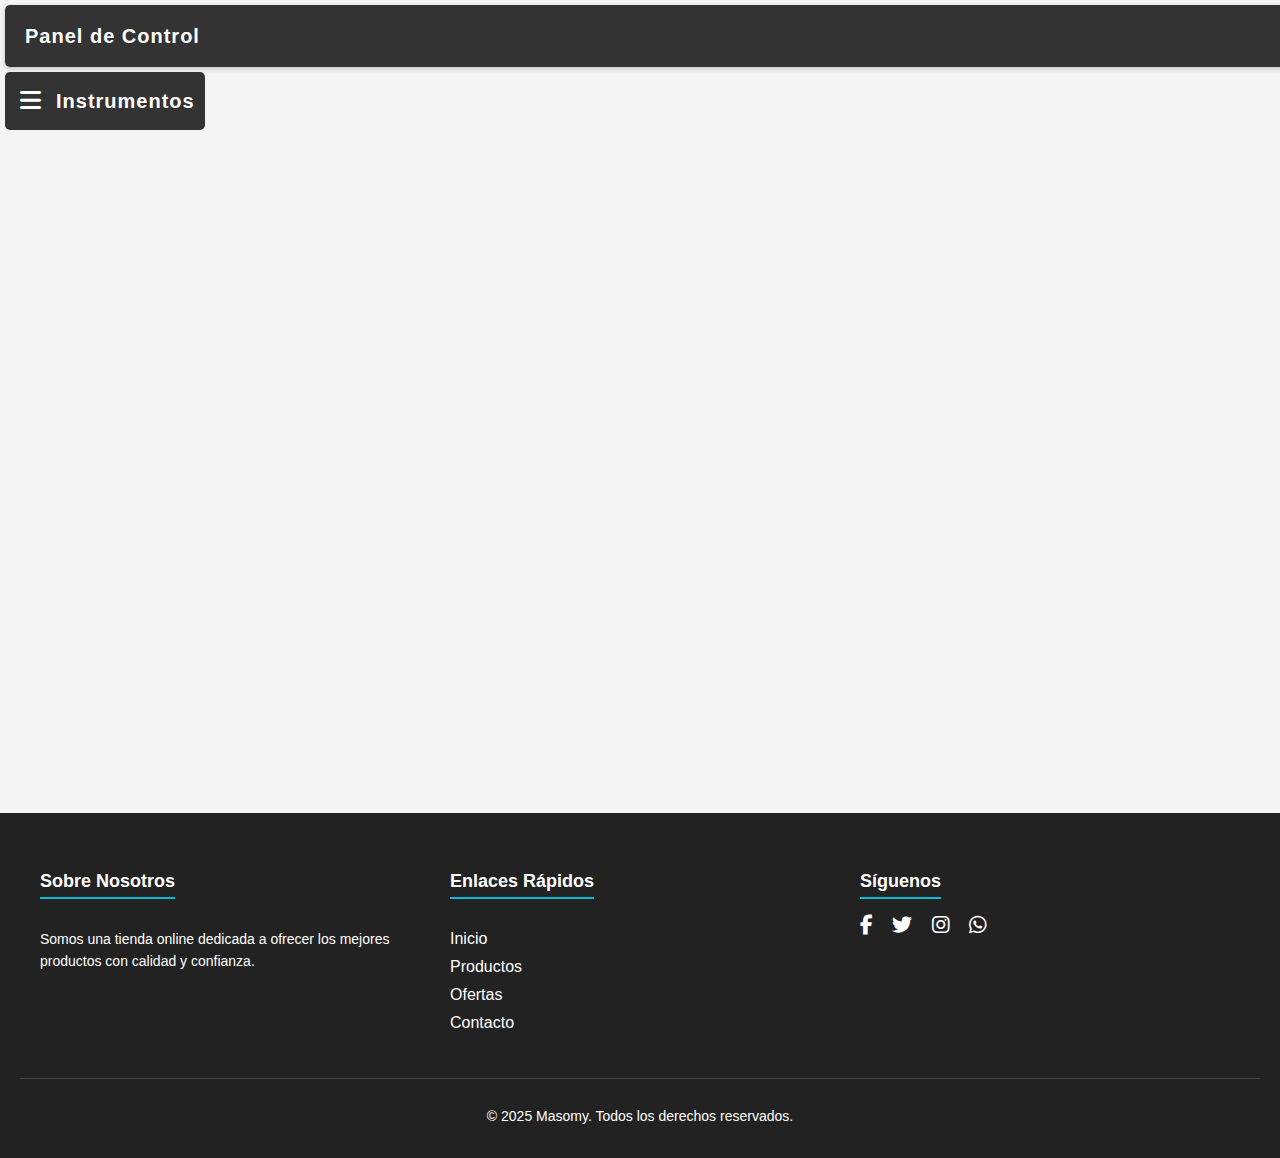
<file: index.html>
<!DOCTYPE html>
<html lang="en">
<head>
    <meta charset="UTF-8">
    <meta name="viewport" content="width=device-width, initial-scale=1.0">
    <title>panel de control</title>
    <link rel="stylesheet" href="styles.css">
    <link rel="stylesheet" href="https://cdnjs.cloudflare.com/ajax/libs/font-awesome/6.5.2/css/all.min.css">
    <script src="script.js" defer></script>
</head>
<body>
    <!----------------------------------->
    <!--|estructura_sesion_del_usuario|-->
    <!----------------------------------->
    <div class="contenedor">
        <h1 class="titulo">Panel de Control</h1>
        <div class="perfil">
            <i class="fas fa-user-circle"></i>
        </div>
    </div>
    <!--------------------------------->
    <!--|estructura_menu_hamburguesa|-->
    <!--------------------------------->
    <header class="topbar">
        <div class="menu-toggle" id="menu-toggle">
            <i class="fas fa-bars"></i>
        </div>
        <span class="titulo">Instrumentos</span>
    </header>
    <nav class="sidebar" id="sidebar">
        <ul>
            <li><a href="#"><i class="fas fa-home"></i> Dashboard</a></li>
            <li><a href="#"><i class="fas fa-file-alt"></i> Página</a></li>
            <li><a href="#"><i class="fas fa-images"></i> Carrusel</a></li>
            <li><a href="#"><i class="fas fa-calendar-alt"></i> Eventos</a></li>
            <li><a href="#"><i class="fas fa-star"></i> Calificaciones</a></li>
            <li><a href="#"><i class="fas fa-palette"></i> Color de Página</a></li>
            <li><a href="#"><i class="fas fa-columns"></i> Pie de Página</a></li>
            <li><a href="#"><i class="fas fa-shopping-cart"></i> Pedidos</a></li>
            <li><a href="#"><i class="fas fa-box"></i> Productos</a></li>
            <li><a href="#"><i class="fas fa-chart-line"></i> Reportes</a></li>
            <li><a href="#"><i class="fas fa-users"></i> Clientes</a></li>
            <li><a href="#"><i class="fas fa-handshake"></i> Alianzas</a></li>
            <li><a href="#"><i class="fas fa-robot"></i> Chatbot</a></li>
            <li><a href="#"><i class="fas fa-cog"></i> Configuración</a></li>
        </ul>
    </nav>
    <div class="contenedor_gris"></div>
    <!------------------------------>
    <!--|estructura_pie_de_pagina|-->
    <!------------------------------>
    <footer class="footer">
        <div class="footer-contenedor">
            <div class="footer-seccion">
                <h3>Sobre Nosotros</h3>
                <p>Somos una tienda online dedicada a ofrecer los mejores productos con calidad y confianza.</p>
            </div>
            <div class="footer-seccion">
                <h3>Enlaces Rápidos</h3>
                <ul>
                    <li><a href="#">Inicio</a></li>
                    <li><a href="#">Productos</a></li>
                    <li><a href="#">Ofertas</a></li>
                    <li><a href="#">Contacto</a></li>
                </ul>
            </div>
            <div class="footer-seccion">
                <h3>Síguenos</h3>
                <div class="redes">
                    <a href="#"><i class="fab fa-facebook-f"></i></a>
                    <a href="#"><i class="fab fa-twitter"></i></a>
                    <a href="#"><i class="fab fa-instagram"></i></a>
                    <a href="#"><i class="fab fa-whatsapp"></i></a>
                </div>
            </div>
        </div>
        <div class="footer-derechos">
            <p>&copy; 2025 Masomy. Todos los derechos reservados.</p>
        </div>
    </footer>
</body>
</html>
</file>
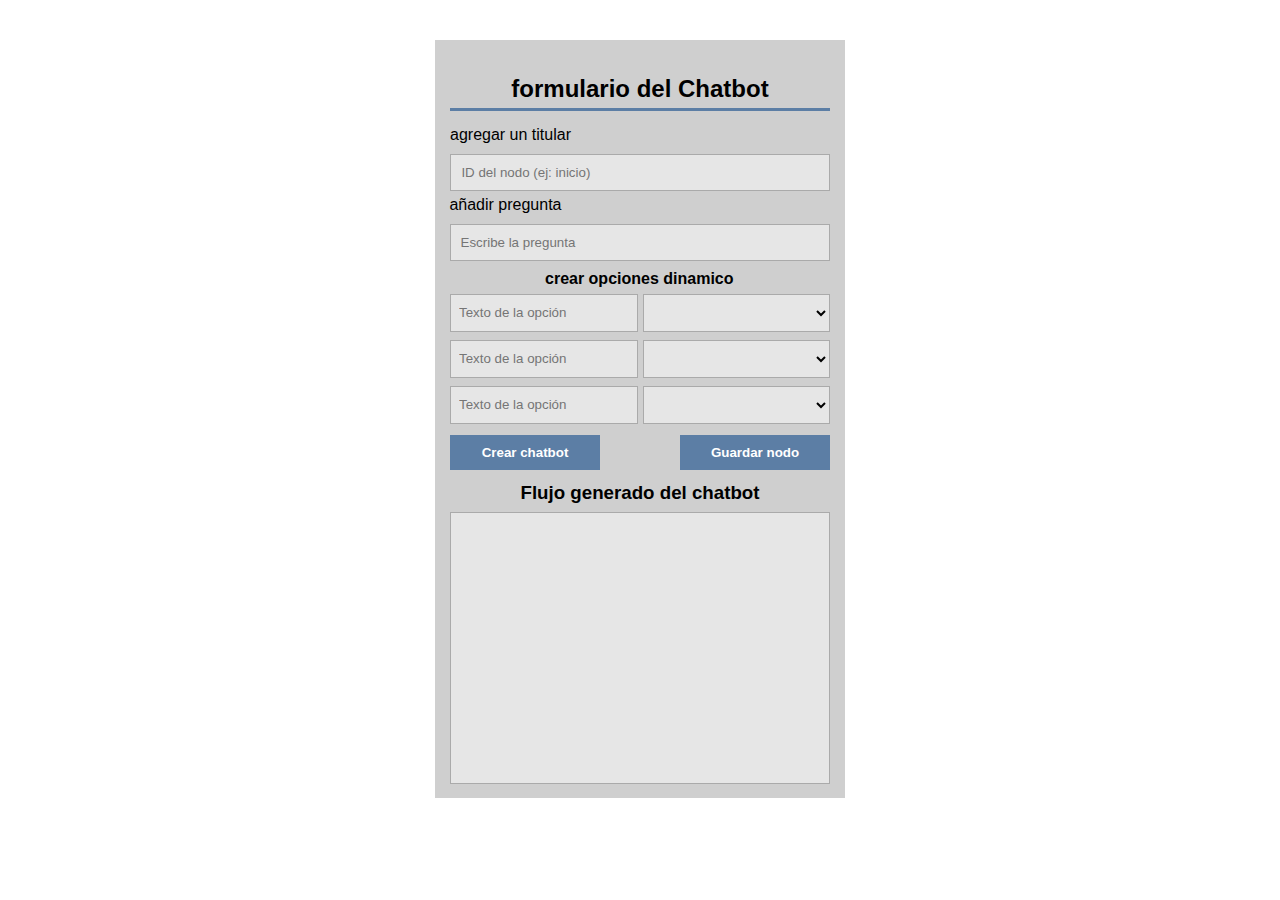
<file: frontend/html/index.html>
<!DOCTYPE html>
<html lang="en">
<head>
    <meta charset="UTF-8">
    <meta name="viewport" content="width=device-width, initial-scale=1.0">
    <title>Document</title>
    <link rel="stylesheet" href="../css/styles.css">
    <script src="../js/script.js" defer></script>
</head>
<body>
    <!--------------------------------------->
    <!--|estructura_formulario_del_chatbot|-->
    <!--------------------------------------->
    <div class="contenedor">
        <h2>formulario del Chatbot</h2>
        <label>agregar un titular</label>
        <input type="text" id="idNodo" placeholder="ID del nodo (ej: inicio)">
        <label class="titulo_preguntas">añadir pregunta</label>
        <input type="text" id="pregunta" placeholder="Escribe la pregunta">
        <p class="crear_opciones">crear opciones dinamico</p>
        <div id="opciones-container">
            <div class="opcion">
                <input type="text" placeholder="Texto de la opción">
                <select></select>
            </div>
            <div class="opcion">
                <input type="text" placeholder="Texto de la opción">
                <select></select>
            </div>
            <div class="opcion">
                <input type="text" placeholder="Texto de la opción">
                <select></select>
            </div>
        </div>
        <button onclick="crearChatbot()" class="boton_agregar_opciones">
            Crear chatbot
        </button>
        <button onclick="guardarNodo()" class="boton_guardar_nodo">
            Guardar nodo
        </button>
        <!------------------------------------------->
        <!--|estructura_flujo_generado_del_chatbot|-->
        <!------------------------------------------->
        <div class="contenedor_flujo">
            <h3 class="titular_flujo">Flujo generado del chatbot</h3>
            <pre id="resultado"></pre>
        </div>
    </div>
</body>
</html>
</file>
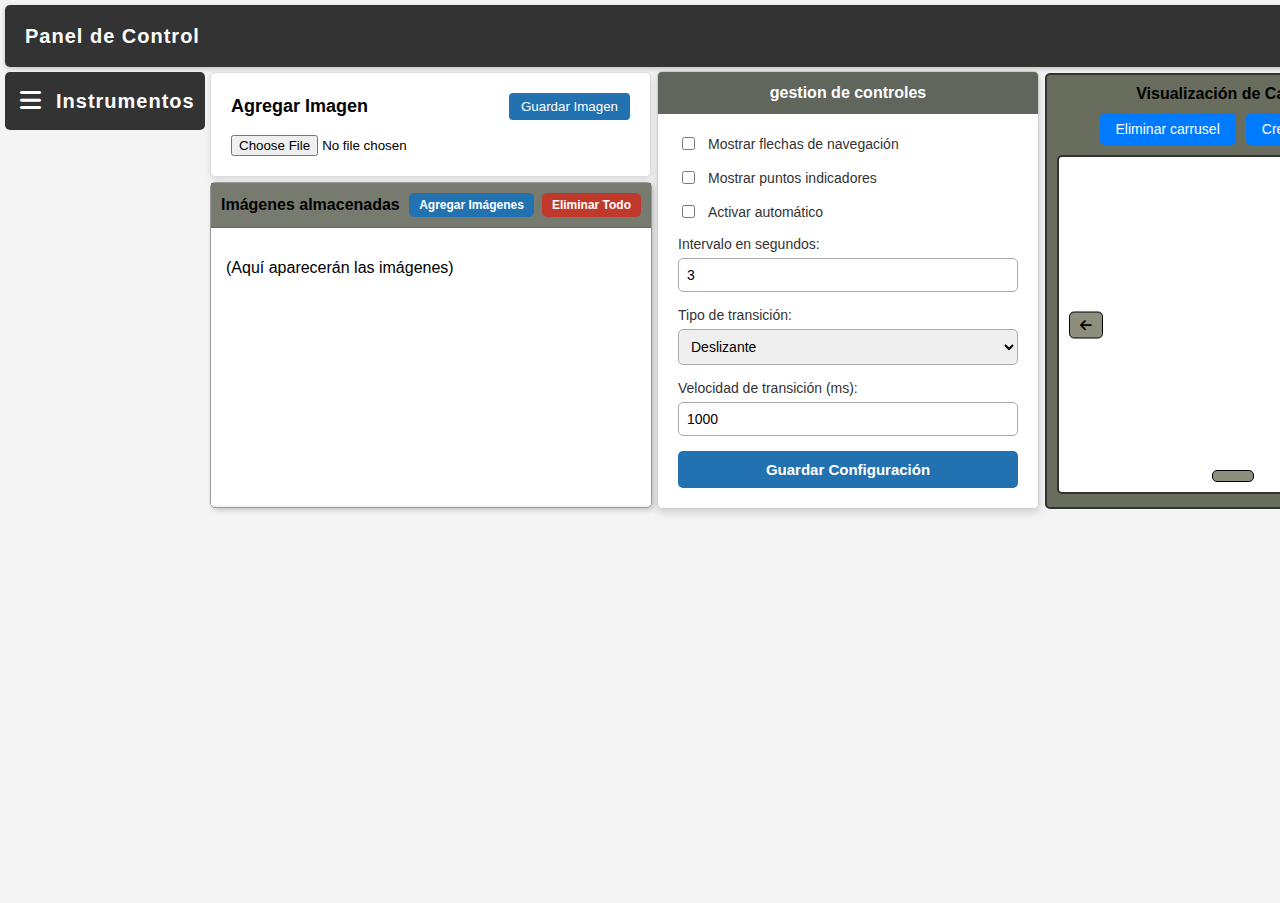
<file: carrusel.html>
<!DOCTYPE html>
<html lang="en">
<head>
    <meta charset="UTF-8">
    <meta name="viewport" content="width=device-width, initial-scale=1.0">
    <title>panel de control</title>
    <link rel="stylesheet" href="carrusel.css">
    <link rel="stylesheet" href="https://cdnjs.cloudflare.com/ajax/libs/font-awesome/6.5.2/css/all.min.css">
    <script src="carrusel.js" defer></script>
</head>
<body>
    <!----------------------------------->
    <!--|estructura_sesion_del_usuario|-->
    <!----------------------------------->
    <div class="contenedor">
        <h1 class="titulo">Panel de Control</h1>
        <div class="perfil">
            <i class="fas fa-user-circle"></i>
        </div>
    </div>
    <!--------------------------------->
    <!--|estructura_menu_hamburguesa|-->
    <!--------------------------------->
    <header class="topbar">
        <div class="menu-toggle" id="menu-toggle">
            <i class="fas fa-bars"></i>
        </div>
        <span class="titulo">Instrumentos</span>
    </header>
    <nav class="sidebar" id="sidebar">
        <ul>
            <li><a href="#"><i class="fas fa-home"></i> Dashboard</a></li>
            <li><a href="#"><i class="fas fa-globe"></i> Sitio Web</a></li>
            <li><a href="#"><i class="fas fa-file-alt"></i> Página</a></li>
            <li><a href="#"><i class="fas fa-sitemap"></i> Menu</a></li>
            <li><a href="#"><i class="fas fa-images"></i> Carrusel</a></li>
            <li><a href="#"><i class="fas fa-calendar-alt"></i> Eventos</a></li>
            <li><a href="#"><i class="fas fa-star"></i> Calificaciones</a></li>
            <li><a href="#"><i class="fas fa-palette"></i> Color de Página</a></li>
            <li><a href="#"><i class="fas fa-columns"></i> Pie de Página</a></li>
            <li><a href="#"><i class="fas fa-shopping-cart"></i> Pedidos</a></li>
            <li><a href="#"><i class="fas fa-box"></i> Productos</a></li>
            <li><a href="#"><i class="fas fa-chart-line"></i> Reportes</a></li>
            <li><a href="#"><i class="fas fa-users"></i> Clientes</a></li>
            <li><a href="#"><i class="fas fa-handshake"></i> Alianzas</a></li>
            <li><a href="#"><i class="fas fa-robot"></i> Chatbot</a></li>
            <li><a href="#"><i class="fas fa-cog"></i> Configuración</a></li>
        </ul>
    </nav>
    <div class="contenedor_gris"></div>
    <!------------------------------------>
    <!--|estructura_seleccion_de_imagen|-->
    <!------------------------------------>
    <div class="upload-box">
        <div class="title-container">
            <h2>Agregar Imagen</h2>
            <button class="btn" id="guardarImagen">Guardar Imagen</button>
        </div>
        <input type="file" id="inputImagen" accept="image/*">
    </div>
    <!------------------------------------->
    <!--|estructura_imagenes_almacenados|-->
    <!------------------------------------->
    <div class="contenedor-imagenes">
        <div class="header">
            <h2>Imágenes almacenadas</h2>
            <div class="acciones">
                <button id="btnAgregar" class="btn-accion">Agregar Imágenes</button>
                <button id="btnEliminarTodo" class="btn-accion eliminar">Eliminar Todo</button>
            </div>
        </div>
        <div class="contenido" id="listaImagenes">
            <p>(Aquí aparecerán las imágenes)</p>
        </div>
    </div>
    <!------------------------------------->
    <!--|estructura_gestion_de_controles|-->
    <!------------------------------------->
    <div class="contenedor-controles">
        <div class="header">
            <h2>gestion de controles</h2>
        </div>
        <form class="form-controles" id="form-controles">
            <label class="check-item">
                <input type="checkbox" id="check-flechas" name="flechas">
                <span>Mostrar flechas de navegación</span>
            </label>
            <label class="check-item">
                <input type="checkbox" name="puntos">
                <span>Mostrar puntos indicadores</span>
            </label>
            <label class="check-item">
                <input type="checkbox" id="autoplayCheckbox" name="autoplay">
                <span>Activar automático</span>
            </label>
            <div class="form-group">
                <label for="intervalo">Intervalo en segundos:</label>
                <input type="number" id="intervalo" name="intervalo" min="1" max="10" value="3">
            </div>
            <div class="form-group">
                <label for="transicion">Tipo de transición:</label>
                <select id="transicion" name="transicion">
                    <option value="slide">Deslizante</option>
                    <option value="fade">Desvanecido</option>
                </select>
            </div>
            <div class="form-group">
                <label for="velocidad">Velocidad de transición (ms):</label>
                <input type="number" id="velocidad" name="velocidad" min="100" max="5000" value="1000">
            </div>
            <button type="submit" class="btn-guardar" id="guardar-config">Guardar Configuración</button>
        </form>
    </div>
    <!------------------------------------------>
    <!--|estructura_visualizacion_de_carrusel|-->
    <!------------------------------------------>
    <div class="contenedor3">
        <div class="barra-superior3">
            <h2>Visualización de Carrusel</h2>
            <div class="botones3">
                <button>Eliminar carrusel</button>
                <button>Crear carrusel</button>
            </div>
        </div>
        <div class="carrusel3">
            <div class="carrusel-imagenes"></div>
            <button class="btn-lateral3 btn-izq3"><i class="fas fa-arrow-left"></i></button>
            <button class="btn-lateral3 btn-der3"><i class="fas fa-arrow-right"></i></button>
            <button class="btn-inferior3"></button>
        </div>
    </div>
</body>
</html>
</file>
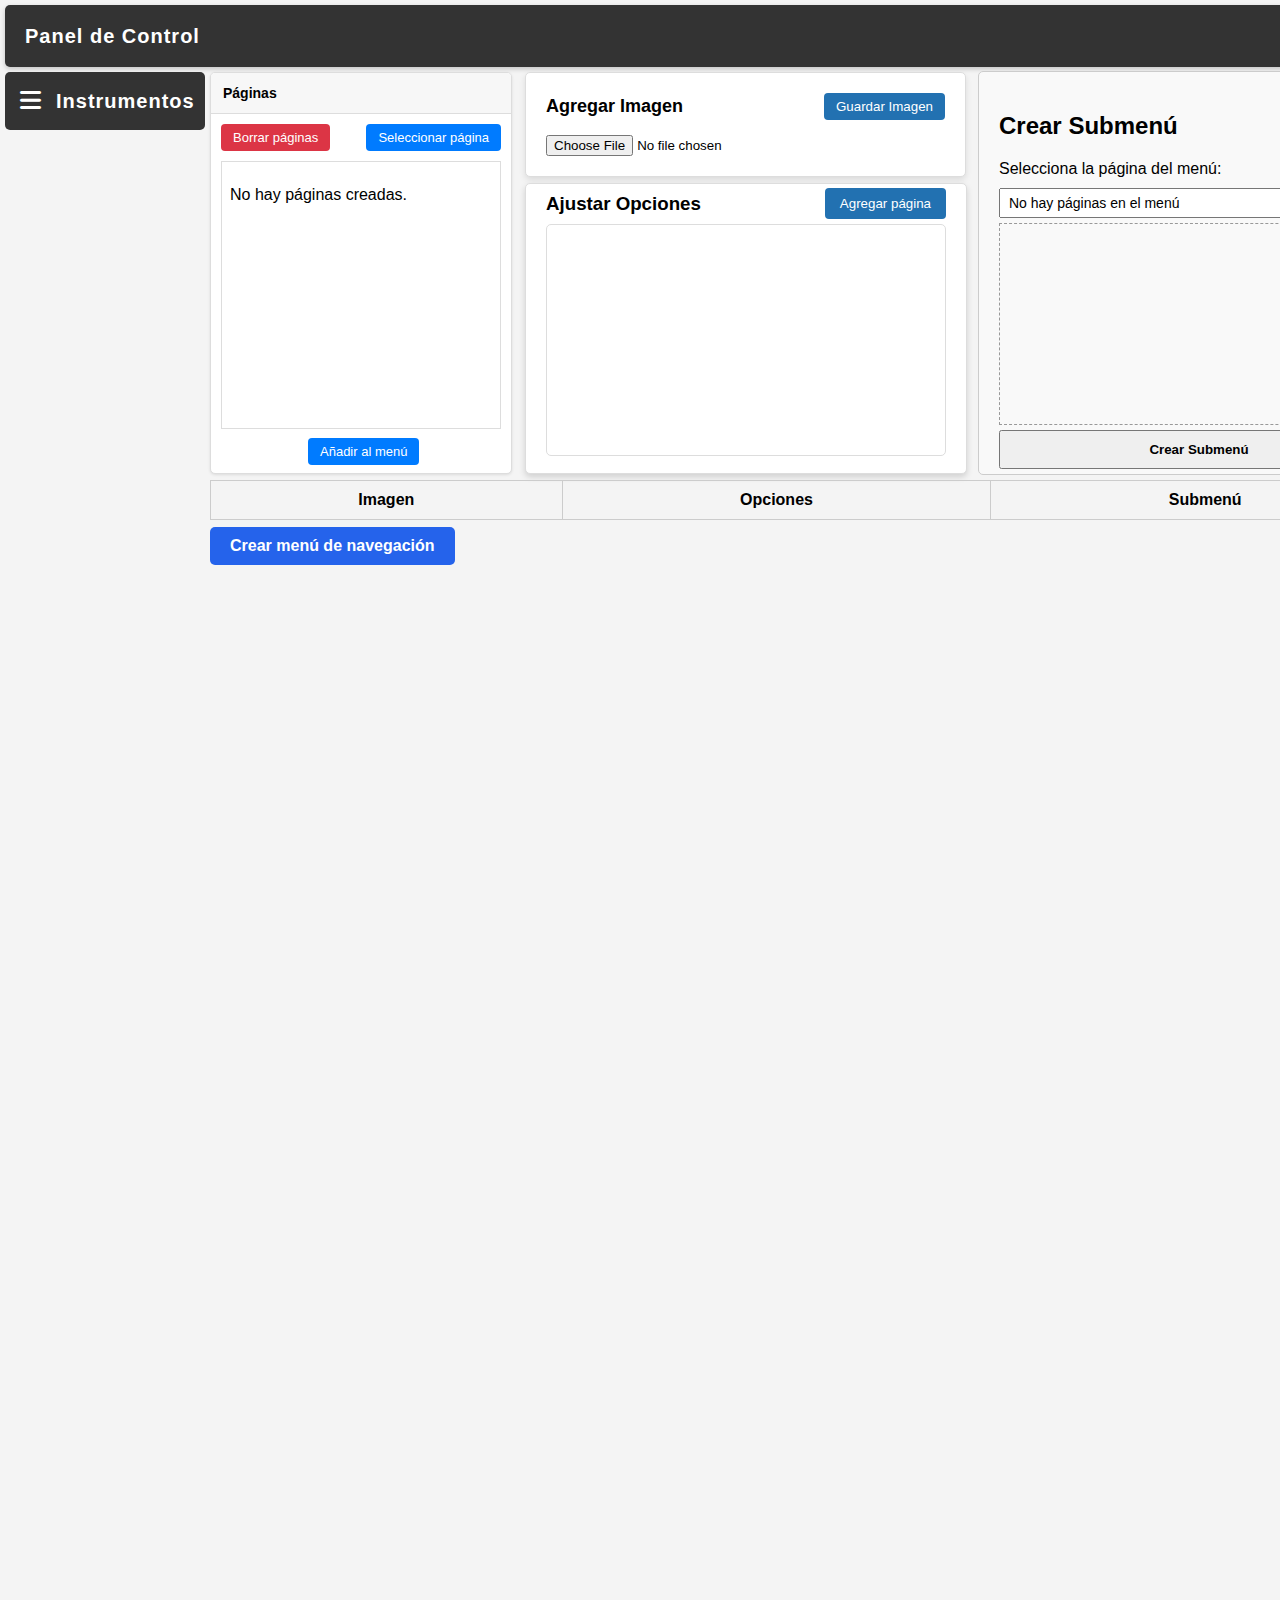
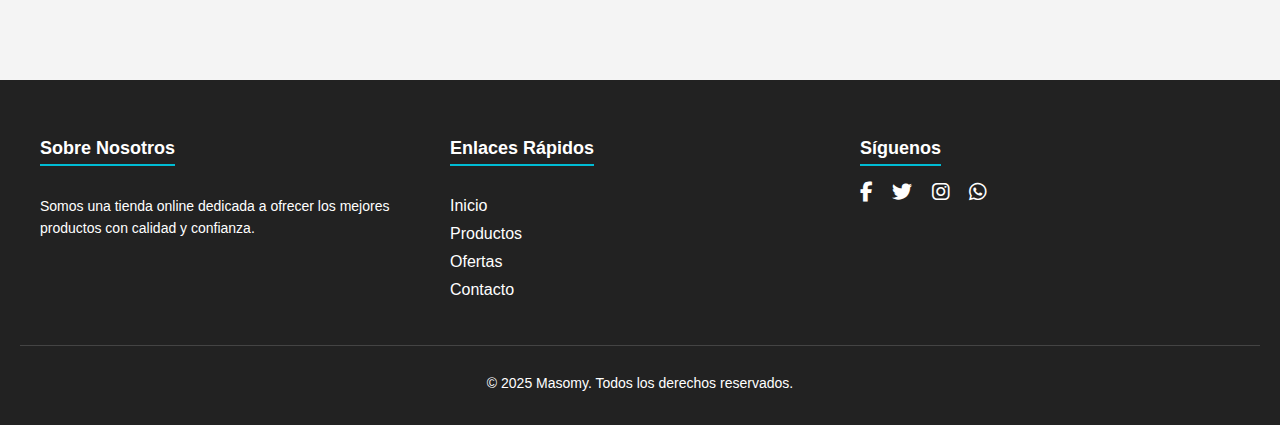
<file: menu_navegacion.html>
<!DOCTYPE html>
<html lang="en">
<head>
    <meta charset="UTF-8">
    <meta name="viewport" content="width=device-width, initial-scale=1.0">
    <title>panel de control</title>
    <link rel="stylesheet" href="menu_navegacion.css">
    <link rel="stylesheet" href="https://cdnjs.cloudflare.com/ajax/libs/font-awesome/6.5.2/css/all.min.css">
    <script src="menu_navegacion.js" defer></script>
</head>
<body>
    <!----------------------------------->
    <!--|estructura_sesion_del_usuario|-->
    <!----------------------------------->
    <div class="contenedor">
        <h1 class="titulo">Panel de Control</h1>
        <div class="perfil">
            <i class="fas fa-user-circle"></i>
        </div>
    </div>
    <!--------------------------------->
    <!--|estructura_menu_hamburguesa|-->
    <!--------------------------------->
    <header class="topbar">
        <div class="menu-toggle" id="menu-toggle">
            <i class="fas fa-bars"></i>
        </div>
        <span class="titulo">Instrumentos</span>
    </header>
    <nav class="sidebar" id="sidebar">
        <ul>
            <li><a href="#"><i class="fas fa-home"></i> Dashboard</a></li>
            <li><a href="#"><i class="fas fa-globe"></i> Sitio Web</a></li>
            <li><a href="#"><i class="fas fa-file-alt"></i> Página</a></li>
            <li><a href="#"><i class="fas fa-sitemap"></i> Menu</a></li>
            <li><a href="#"><i class="fas fa-images"></i> Carrusel</a></li>
            <li><a href="#"><i class="fas fa-calendar-alt"></i> Eventos</a></li>
            <li><a href="#"><i class="fas fa-star"></i> Calificaciones</a></li>
            <li><a href="#"><i class="fas fa-palette"></i> Color de Página</a></li>
            <li><a href="#"><i class="fas fa-columns"></i> Pie de Página</a></li>
            <li><a href="#"><i class="fas fa-shopping-cart"></i> Pedidos</a></li>
            <li><a href="#"><i class="fas fa-box"></i> Productos</a></li>
            <li><a href="#"><i class="fas fa-chart-line"></i> Reportes</a></li>
            <li><a href="#"><i class="fas fa-users"></i> Clientes</a></li>
            <li><a href="#"><i class="fas fa-handshake"></i> Alianzas</a></li>
            <li><a href="#"><i class="fas fa-robot"></i> Chatbot</a></li>
            <li><a href="#"><i class="fas fa-cog"></i> Configuración</a></li>
        </ul>
    </nav>
    <div class="contenedor_gris"></div>
    <!----------------------------------------->
    <!--|estructura_almacenamiento_de_pagina|-->
    <!----------------------------------------->
    <div class="menu-box">
        <div class="accordion">
            <h3>Páginas</h3>
            <div class="accordion-content">
                <div class="btn-group-top">
                    <button id="btnBorrar" class="btn-delete">Borrar páginas</button>
                    <button id="btnSeleccionar" class="btn-add">Seleccionar página</button>
                </div>
                <div class="page-list" id="listaPaginasMenu">
                    <p>No hay páginas creadas.</p>
                </div>
                <button id="btnAñadir" class="btn-add" disabled>Añadir al menú</button>
                <div style="clear:both;"></div>
            </div>
        </div>
    </div>
    <!--------------------------------->
    <!--|estructura_agregar_imagenes|-->
    <!--------------------------------->
    <div class="upload-box">
        <div class="title-container">
            <h2>Agregar Imagen</h2>
            <button class="btn" id="btnGuardar">Guardar Imagen</button>
        </div>
        <input type="file" id="inputImagen" accept="image/*">
    </div>
    <!--------------------------------->
    <!--|estructura_ajustar_opciones|-->
    <!--------------------------------->
    <div class="ajustes-box2">
        <div class="header2">
            <h3>Ajustar Opciones</h3>
            <button class="btn-add2">Agregar página</button>
        </div>
        <div id="listaAjustes" class="lista-paginas2">
            <p>No hay páginas agregadas al menú.</p>
        </div>
    </div>
    <!------------------------>
    <!--|estructura_submenu|-->
    <!------------------------>
    <div class="contenedor-submenu">
        <h2>Crear Submenú</h2>
        <label for="paginaPrincipal">Selecciona la página del menú:</label>
        <select id="paginaPrincipal">
            <option disabled selected>Selecciona una página del menú</option>
        </select>
        <div id="contenedorSubpaginas" class="contenedor-subpaginas">
        </div>
        <button id="btnCrearSubmenu">Crear Submenú</button>
        <div id="submenusCreados" class="submenus-creados">
            <strong>Submenús creados:</strong>
            <ul id="listaSubmenus"></ul>
        </div>
    </div>
    <!------------------------------------>
    <!--|estructura_despliegue_de_tabla|-->
    <!------------------------------------>
    <table class="tabla-principal">
        <thead>
            <tr>
                <th>Imagen</th>
                <th>Opciones</th>
                <th>Submenú</th>
            </tr>
        </thead>
        <tbody id="tabla-contenido">
        </tbody>
    </table>
    <!----------------------------------------------->
    <!--|estructura_boton_crear_menu_de_navegacion|-->
    <!----------------------------------------------->
    <button id="btnCrearMenu" class="btn-crear">Crear menú de navegación</button>
    <!------------------------------>
    <!--|estructura_pie_de_pagina|-->
    <!------------------------------>
    <footer class="footer">
        <div class="footer-contenedor">
            <div class="footer-seccion">
                <h3>Sobre Nosotros</h3>
                <p>Somos una tienda online dedicada a ofrecer los mejores productos con calidad y confianza.</p>
            </div>
            <div class="footer-seccion">
                <h3>Enlaces Rápidos</h3>
                <ul>
                    <li><a href="#">Inicio</a></li>
                    <li><a href="#">Productos</a></li>
                    <li><a href="#">Ofertas</a></li>
                    <li><a href="#">Contacto</a></li>
                </ul>
            </div>
            <div class="footer-seccion">
                <h3>Síguenos</h3>
                <div class="redes">
                    <a href="#"><i class="fab fa-facebook-f"></i></a>
                    <a href="#"><i class="fab fa-twitter"></i></a>
                    <a href="#"><i class="fab fa-instagram"></i></a>
                    <a href="#"><i class="fab fa-whatsapp"></i></a>
                </div>
            </div>
        </div>
        <div class="footer-derechos">
            <p>&copy; 2025 Masomy. Todos los derechos reservados.</p>
        </div>
    </footer>
</body>
</html>
</file>
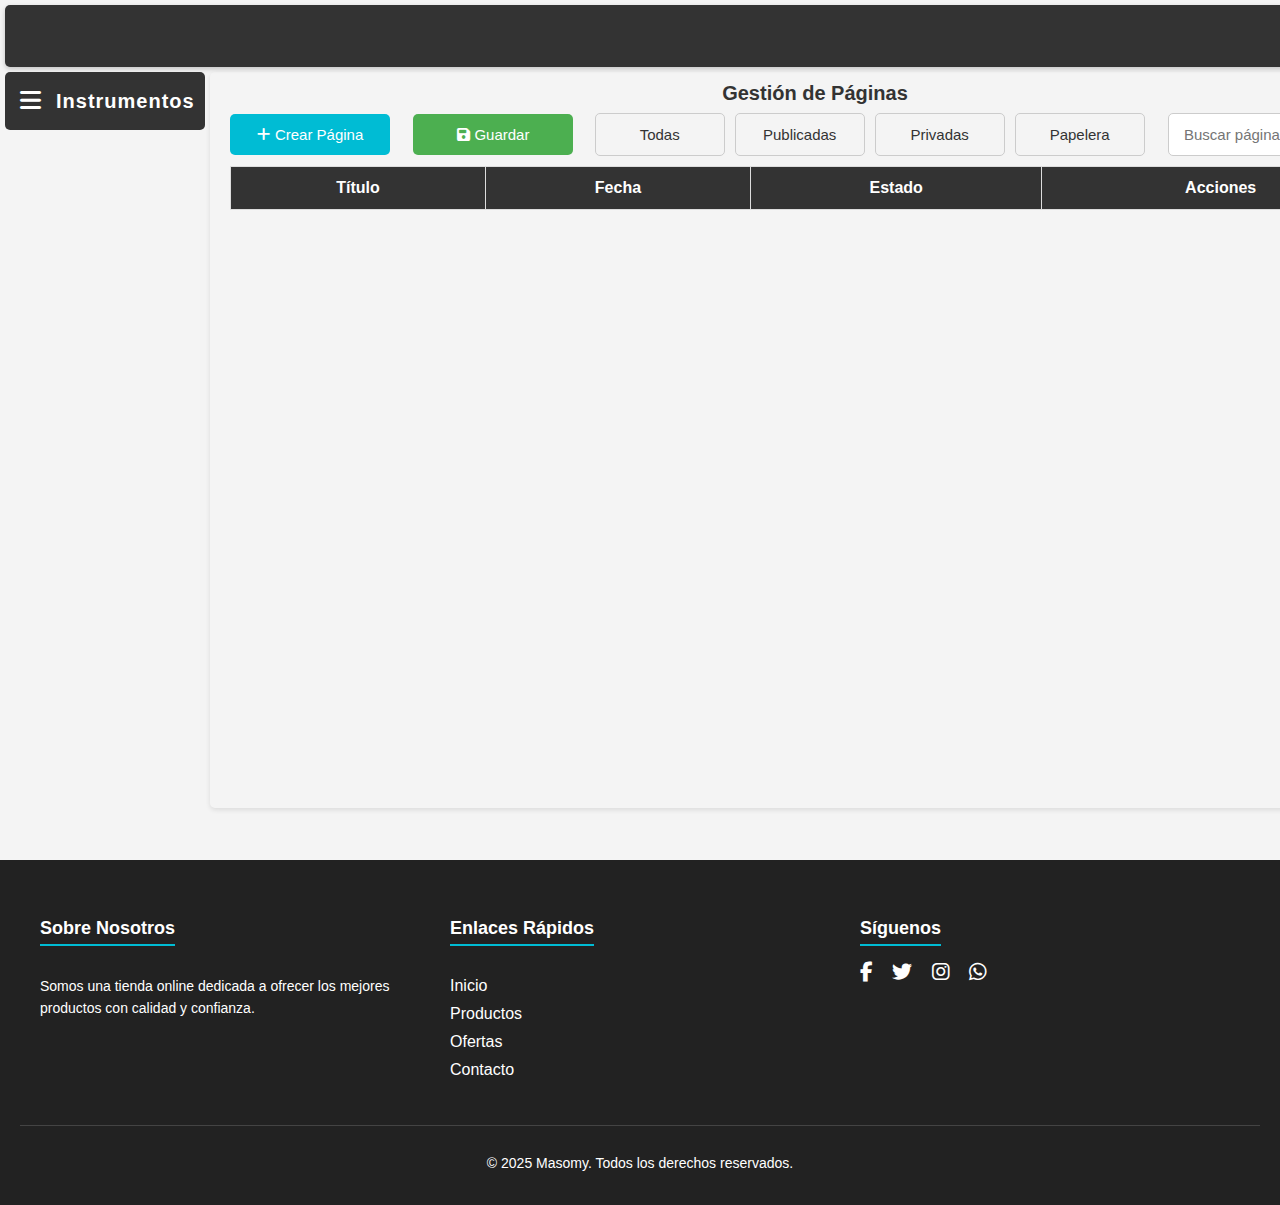
<file: pagina.html>
<!DOCTYPE html>
<html lang="en">
<head>
    <meta charset="UTF-8">
    <meta name="viewport" content="width=device-width, initial-scale=1.0">
    <title>panel de control</title>
    <link rel="stylesheet" href="pagina.css">
    <link rel="stylesheet" href="https://cdnjs.cloudflare.com/ajax/libs/font-awesome/6.5.2/css/all.min.css">
    <script src="pagina.js" defer></script>
</head>
<body>
    <!----------------------------------->
    <!--|estructura_sesion_del_usuario|-->
    <!----------------------------------->
    <div class="contenedor">
        <h1 class="titulo">Panel de Control</h1>
        <div class="perfil">
            <i class="fas fa-user-circle"></i>
        </div>
    </div>
    <!--------------------------------->
    <!--|estructura_menu_hamburguesa|-->
    <!--------------------------------->
    <header class="topbar">
        <div class="menu-toggle" id="menu-toggle">
            <i class="fas fa-bars"></i>
        </div>
        <span class="titulo">Instrumentos</span>
    </header>
    <nav class="sidebar" id="sidebar">
        <ul>
            <li><a href="#"><i class="fas fa-home"></i> Dashboard</a></li>
            <li><a href="#"><i class="fas fa-globe"></i> Sitio Web</a></li>
            <li><a href="#"><i class="fas fa-file-alt"></i> Página</a></li>
            <li><a href="#"><i class="fas fa-sitemap"></i> Menu</a></li>
            <li><a href="#"><i class="fas fa-images"></i> Carrusel</a></li>
            <li><a href="#"><i class="fas fa-calendar-alt"></i> Eventos</a></li>
            <li><a href="#"><i class="fas fa-star"></i> Calificaciones</a></li>
            <li><a href="#"><i class="fas fa-palette"></i> Color de Página</a></li>
            <li><a href="#"><i class="fas fa-columns"></i> Pie de Página</a></li>
            <li><a href="#"><i class="fas fa-shopping-cart"></i> Pedidos</a></li>
            <li><a href="#"><i class="fas fa-box"></i> Productos</a></li>
            <li><a href="#"><i class="fas fa-chart-line"></i> Reportes</a></li>
            <li><a href="#"><i class="fas fa-users"></i> Clientes</a></li>
            <li><a href="#"><i class="fas fa-handshake"></i> Alianzas</a></li>
            <li><a href="#"><i class="fas fa-robot"></i> Chatbot</a></li>
            <li><a href="#"><i class="fas fa-cog"></i> Configuración</a></li>
        </ul>
    </nav>
    <div class="contenedor_gris"></div>
    <!----------------------------------->
    <!--|estructura_gestion_de_paginas|-->
    <!----------------------------------->
    <div class="paginas-container">
        <h1>Gestión de Páginas</h1>
        <div class="acciones">
            <button id="btnNueva"><i class="fas fa-plus"></i> Crear Página</button>
            <button id="btnGuardar"><i class="fas fa-save"></i> Guardar</button>
            <div class="filtros">
                <button onclick="mostrarSeccion('todas')">Todas</button>
                <button onclick="mostrarSeccion('publicadas')">Publicadas</button>
                <button onclick="mostrarSeccion('privadas')">Privadas</button>
                <button onclick="mostrarSeccion('papelera')">Papelera</button>
            </div>
            <input type="text" id="busqueda" placeholder="Buscar página...">
        </div>
        <div id="modal-crear" class="modal">
            <div class="modal-contenido">
                <span class="cerrar">&times;</span>
                <h2>Crear Página</h2>
                <form id="form-crear">
                    <label for="nombre">Nombre de la página:</label>
                    <input type="text" id="nombre" required>
                    <label for="estado">Estado:</label>
                    <select id="estado">
                        <option value="publico">Público</option>
                        <option value="privado">Privado</option>
                    </select>
                    <button type="submit">Guardar</button>
                </form>
            </div>
        </div>
        <table class="tabla-paginas" id="tablaPaginas">
            <thead>
                <tr>
                    <th>Título</th>
                    <th>Fecha</th>
                    <th>Estado</th>
                    <th>Acciones</th>
                </tr>
            </thead>
            <tbody id="listaPaginas">
            </tbody>
        </table>
        <table class="tabla-paginas" id="tablaPapelera" style="display:none;">
            <thead>
                <tr>
                    <th>Título</th>
                    <th>Fecha</th>
                    <th>Acciones</th>
                </tr>
            </thead>
            <tbody id="papeleraPaginas">
            </tbody>
        </table>
    </div>
    <!------------------------------>
    <!--|estructura_pie_de_pagina|-->
    <!------------------------------>
    <footer class="footer">
        <div class="footer-contenedor">
            <div class="footer-seccion">
                <h3>Sobre Nosotros</h3>
                <p>Somos una tienda online dedicada a ofrecer los mejores productos con calidad y confianza.</p>
            </div>
            <div class="footer-seccion">
                <h3>Enlaces Rápidos</h3>
                <ul>
                    <li><a href="#">Inicio</a></li>
                    <li><a href="#">Productos</a></li>
                    <li><a href="#">Ofertas</a></li>
                    <li><a href="#">Contacto</a></li>
                </ul>
            </div>
            <div class="footer-seccion">
                <h3>Síguenos</h3>
                <div class="redes">
                    <a href="#"><i class="fab fa-facebook-f"></i></a>
                    <a href="#"><i class="fab fa-twitter"></i></a>
                    <a href="#"><i class="fab fa-instagram"></i></a>
                    <a href="#"><i class="fab fa-whatsapp"></i></a>
                </div>
            </div>
        </div>
        <div class="footer-derechos">
            <p>&copy; 2025 Masomy. Todos los derechos reservados.</p>
        </div>
    </footer>
</body>
</html>
</file>
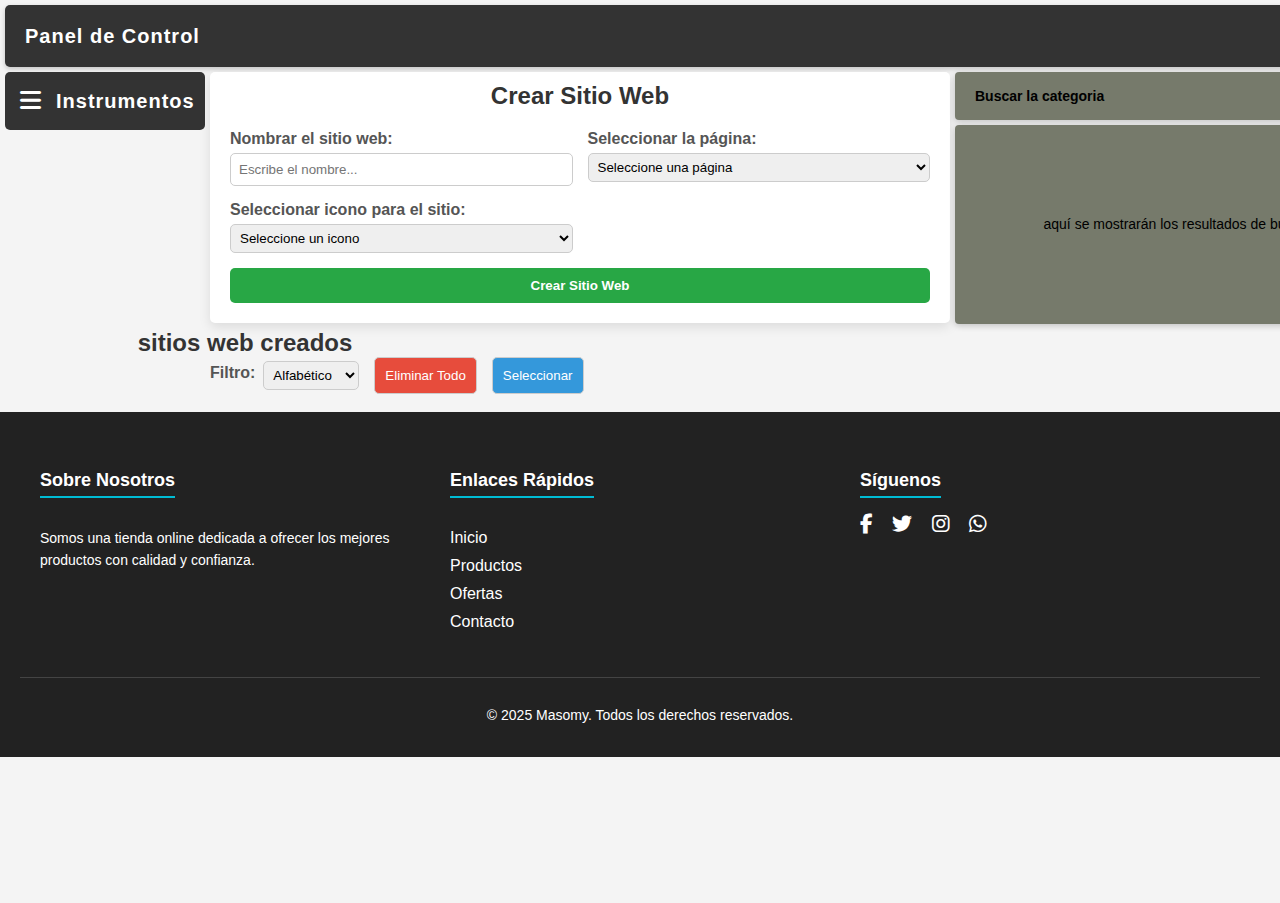
<file: sitio_web.html>
<!DOCTYPE html>
<html lang="en">
<head>
    <meta charset="UTF-8">
    <meta name="viewport" content="width=device-width, initial-scale=1.0">
    <title>panel de control</title>
    <link rel="stylesheet" href="sitio_web.css">
    <link rel="stylesheet" href="https://cdnjs.cloudflare.com/ajax/libs/font-awesome/6.5.2/css/all.min.css">
    <script src="sitio_web.js" defer></script>
</head>
<body>
    <!----------------------------------->
    <!--|estructura_sesion_del_usuario|-->
    <!----------------------------------->
    <div class="contenedor">
        <h1 class="titulo">Panel de Control</h1>
        <div class="perfil">
            <i class="fas fa-user-circle"></i>
        </div>
    </div>
    <!--------------------------------->
    <!--|estructura_menu_hamburguesa|-->
    <!--------------------------------->
    <header class="topbar">
        <div class="menu-toggle" id="menu-toggle">
            <i class="fas fa-bars"></i>
        </div>
        <span class="titulo">Instrumentos</span>
    </header>
    <nav class="sidebar" id="sidebar">
        <ul>
            <li><a href="#"><i class="fas fa-home"></i> Dashboard</a></li>
            <li><a href="#"><i class="fas fa-globe"></i> Sitio Web</a></li>
            <li><a href="#"><i class="fas fa-file-alt"></i> Página</a></li>
            <li><a href="#"><i class="fas fa-sitemap"></i> Menu</a></li>
            <li><a href="#"><i class="fas fa-images"></i> Carrusel</a></li>
            <li><a href="#"><i class="fas fa-calendar-alt"></i> Eventos</a></li>
            <li><a href="#"><i class="fas fa-star"></i> Calificaciones</a></li>
            <li><a href="#"><i class="fas fa-palette"></i> Color de Página</a></li>
            <li><a href="#"><i class="fas fa-columns"></i> Pie de Página</a></li>
            <li><a href="#"><i class="fas fa-shopping-cart"></i> Pedidos</a></li>
            <li><a href="#"><i class="fas fa-box"></i> Productos</a></li>
            <li><a href="#"><i class="fas fa-chart-line"></i> Reportes</a></li>
            <li><a href="#"><i class="fas fa-users"></i> Clientes</a></li>
            <li><a href="#"><i class="fas fa-handshake"></i> Alianzas</a></li>
            <li><a href="#"><i class="fas fa-robot"></i> Chatbot</a></li>
            <li><a href="#"><i class="fas fa-cog"></i> Configuración</a></li>
        </ul>
    </nav>
    <div class="contenedor_gris"></div>
    <!-------------------------------->
    <!--|estructura_crear_sitio_web|-->
    <!-------------------------------->
    <div class="contenedor-formulario">
        <h2>Crear Sitio Web</h2>
        <form id="formSitioWeb" class="form-grid">
            <div class="form-group">
                <label for="nombreSitio">Nombrar el sitio web:</label>
                <input type="text" id="nombreSitio" name="nombreSitio" placeholder="Escribe el nombre..." required>
            </div>
            <div class="form-group">
                <label for="paginaPrincipal">Seleccionar la página:</label>
                <select id="paginaPrincipal" name="paginaPrincipal" required>
                    <option value="" disabled selected>Seleccione una página</option>
                </select>
            </div>
            <div class="form-group">
                <label for="iconoSitio">Seleccionar icono para el sitio:</label>
                <select id="iconoSitio" name="iconoSitio" required>
                    <option value="" disabled selected>Seleccione un icono</option>
                    <option value="fa-solid fa-store">🏬 Tienda</option>
                    <option value="fa-solid fa-book">📚 Blog</option>
                    <option value="fa-solid fa-envelope">✉️ Contacto</option>
                    <option value="fa-solid fa-image">🖼️ Portafolio</option>
                    <option value="fa-solid fa-utensils">🍽️ Restaurante</option>
                </select>
            </div>
            <button type="submit" id="btnCrearSitio">Crear Sitio Web</button>
        </form>
    </div>
    <!--------------------------------------------->
    <!--|estructura_barra_de_busqueda_categorias|-->
    <!--------------------------------------------->
    <div class="contenedor2">
        <div class="buscador2">
            <input type="text" id="busquedaCategoria" placeholder="Buscar la categoria">
            <button><i class="fas fa-search"></i></button>
        </div>
        <div class="resultados2">
            aquí se mostrarán los resultados de búsqueda
        </div>
    </div>
    <!------------------------->
    <!--|estructura_opciones|-->
    <!------------------------->
    <h2 class="t3">sitios web creados</h2>
    <div class="barra-opciones2">
        <div class="opcion2">
            <label for="filtro">Filtro:</label>
            <select id="filtro">
                <option value="alfabetico">Alfabético</option>
                <option value="iconos">Por Iconos</option>
                <option value="recientes">Recientes</option>
                <option value="antiguos">Antiguos</option>
            </select>
        </div>
        <div class="opcion2">
            <button id="eliminarTodo" class="btn btn-rojo2">Eliminar Todo</button>
        </div>
        <div class="opcion2">
            <button id="seleccionar" class="btn btn-azul2">Seleccionar</button>
        </div>
    </div>
    <!-------------------------------------->
    <!--|estructura_despliegue_categorias|-->
    <!-------------------------------------->
    <div id="listaSitios" class="lista-sitios"></div>
    <!------------------------------>
    <!--|estructura_pie_de_pagina|-->
    <!------------------------------>
    <footer class="footer">
        <div class="footer-contenedor">
            <div class="footer-seccion">
                <h3>Sobre Nosotros</h3>
                <p>Somos una tienda online dedicada a ofrecer los mejores productos con calidad y confianza.</p>
            </div>
            <div class="footer-seccion">
                <h3>Enlaces Rápidos</h3>
                <ul>
                    <li><a href="#">Inicio</a></li>
                    <li><a href="#">Productos</a></li>
                    <li><a href="#">Ofertas</a></li>
                    <li><a href="#">Contacto</a></li>
                </ul>
            </div>
            <div class="footer-seccion">
                <h3>Síguenos</h3>
                <div class="redes">
                    <a href="#"><i class="fab fa-facebook-f"></i></a>
                    <a href="#"><i class="fab fa-twitter"></i></a>
                    <a href="#"><i class="fab fa-instagram"></i></a>
                    <a href="#"><i class="fab fa-whatsapp"></i></a>
                </div>
            </div>
        </div>
        <div class="footer-derechos">
            <p>&copy; 2025 Masomy. Todos los derechos reservados.</p>
        </div>
    </footer>
</body>
</html>
</file>
<file: styles.css>
body {
    margin: 0;
    font-family: Arial, sans-serif;
    background: #f4f4f4;
}
/*-------------------------------*/
/*--|estilo_sesion_del_usuario|--*/
/*-------------------------------*/
.contenedor {
    display: flex;
    justify-content: space-between;
    align-items: center;
    background: #333;
    margin-top: 5px;
    margin-left: 5px;
    border-radius: 5px;
    width: 1375px;
    color: white;
    padding: 15px 20px;
    box-shadow: 0 2px 5px rgba(0,0,0,0.2);
}
.titulo {
    font-size: 22px;
    margin: 0;
}
.perfil i {
    font-size: 32px;
    cursor: pointer;
    transition: color 0.3s;
}
.perfil i:hover {
    color: #00bcd4;
}
/*-----------------------------*/
/*--|estilo_menu_hamburguesa|--*/
/*-----------------------------*/
.topbar {
    display: flex;
    align-items: center;
    background: #333;
    color: white;
    padding: 15px;
    position: relative;
    top: 5px;
    left: 5px;
    width: 170px;
    border-radius: 5px;
}
.menu-toggle {
    font-size: 24px;
    cursor: pointer;
    margin-right: 15px;
}
.titulo {
    font-size: 20px;
    font-weight: bold;
    letter-spacing: 1px;
}
.sidebar {
    position: relative;
    top: 10px;
    left: -250px;
    width: 200px;
    height: 613px;
    border-radius: 5px;
    transition: left 0.3s ease;
    z-index: 1500;
    padding-top: 60px;
}
#sidebar{
    margin-left: 5px;
    background-color: #222;
}
.sidebar.active {
    left: 0;
}
.sidebar ul {
    list-style: none;
    padding: 0;
    margin-top: -60px;
}
.sidebar ul li a {
    display: flex;
    align-items: center;
    gap: 10px;
    padding: 15px;
    color: white;
    text-decoration: none;
    transition: background 0.3s;
}
.sidebar ul li a:hover {
    background: #444;
}
/*--------------------------*/
/*--|estilo_pie_de_pagina|--*/
/*--------------------------*/
.footer {
    background: #222;
    color: #fff;
    padding: 40px 20px 20px 20px;
    margin-top: 15px;
}
.footer-contenedor {
    display: flex;
    justify-content: space-between;
    flex-wrap: wrap;
    gap: 30px;
    max-width: 1200px;
    margin: auto;
}
.footer-seccion {
    flex: 1 1 300px;
}
.footer-seccion h3 {
    margin-bottom: 15px;
    font-size: 18px;
    border-bottom: 2px solid #00bcd4;
    display: inline-block;
    padding-bottom: 5px;  
}
.footer-seccion p {
    font-size: 14px;
    line-height: 1.6;
}
.footer-seccion ul {
    list-style: none;
    padding: 0;
}
.footer-seccion ul li {
    margin-bottom: 10px;
}
.footer-seccion ul li a {
    color: #fff;
    text-decoration: none;
    transition: color 0.3s;
}
.footer-seccion ul li a:hover {
    color: #00bcd4;
}
.redes a {
    margin-right: 15px;
    color: #fff;
    font-size: 20px;
    transition: color 0.3s;
}
.redes a:hover {
    color: #00bcd4;
}
.footer-derechos {
    text-align: center;
    margin-top: 30px;
    border-top: 1px solid #444;
    padding-top: 15px;
    font-size: 14px;
}
</file>
<file: frontend/css/styles.css>
body{
    font-family: Arial, Helvetica, sans-serif;
}
/*---------------------------------------*/
/*--|estructura_formulario_del_chatbot|--*/
/*---------------------------------------*/
.contenedor {
    width: 380px;
    height: 728px;
    margin: 40px auto;
    background-color: #cfcfcf;
    padding: 15px;
}
.contenedor h2{
    text-align: center;
    margin-bottom: 15px;
    border-bottom: 3px solid #5c7ea5; 
    padding-bottom: 5px;
}
input, select {
    width: 100%;
    padding: 10px;
    margin: 8px 0;
    border: 1px solid #aaa;
    background-color: #e6e6e6;
}
.titulo_preguntas{
    position: relative;
    top: 70px;
    left: -126px;
}
#idNodo{
    width: 358px;
    top: 146px;
    margin-left: -125px;
    position: absolute;
}
#pregunta{
    width: 358px;
    top: 216px;
    margin-left: -238px;
    position: absolute;
}
.crear_opciones{
    position: relative;
    top: 110px;
    font-weight: bold;
    left: 95px;
}
.opcion {
    display: flex;
    gap: 5px;
    margin-bottom: 8px;
    align-items: center;
}
.opcion input,
.opcion select {
    margin: 0;
    padding: 8px;
    height: 38px;
    box-sizing: border-box;
}
#opciones-container{
    position: relative;
    top: 100px;
    margin-left: -0px;
}
button {
    width: 100%;
    padding: 10px;
    margin-top: 8px;
    border: none;
    background-color: #5c7ea5;
    color: white;
    font-weight: bold;
    cursor: pointer;
    transition: 0.2s;
}
button:hover {
    background-color: #4a6a8c;
}
.boton_agregar_opciones{
    margin-top: 103px;
    width: 150px;
}
.boton_guardar_nodo{
    top: -43px;
    position: relative;
    margin-left: 230px;
    width: 150px;
}
/*-------------------------------------------*/
/*--|estructura_flujo_generado_del_chatbot|--*/
/*-------------------------------------------*/
.contenedor_flujo{
    width: 380px;
    margin-top: -50px;
}
.titular_flujo{
    text-align: center;
}
#resultado{
    background-color: #e6e6e6;
    border: 1px solid #aaa;
    padding: 10px;
    font-size: 12px;
    height: 250px;
    margin-top: -10px;
    max-height: 250px; 
    overflow-y: auto;   
    overflow-x: auto;   
}
</file>
<file: carrusel.css>
body {
    margin: 0;
    font-family: Arial, sans-serif;
    background: #f4f4f4;
}
/*-------------------------------*/
/*--|estilo_sesion_del_usuario|--*/
/*-------------------------------*/
.contenedor {
    display: flex;
    justify-content: space-between;
    align-items: center;
    background: #333;
    margin-top: 5px;
    margin-left: 5px;
    border-radius: 5px;
    width: 1375px;
    color: white;
    padding: 15px 20px;
    box-shadow: 0 2px 5px rgba(0,0,0,0.2);
}
.titulo {
    font-size: 22px;
    margin: 0;
}
.perfil i {
    font-size: 32px;
    cursor: pointer;
    transition: color 0.3s;
}
.perfil i:hover {
    color: #00bcd4;
}
/*-----------------------------*/
/*--|estilo_menu_hamburguesa|--*/
/*-----------------------------*/
.topbar {
    display: flex;
    align-items: center;
    background: #333;
    color: white;
    padding: 15px;
    position: relative;
    top: 5px;
    left: 5px;
    width: 170px;
    border-radius: 5px;
}
.menu-toggle {
    font-size: 24px;
    cursor: pointer;
    margin-right: 15px;
}
.titulo {
    font-size: 20px;
    font-weight: bold;
    letter-spacing: 1px;
}
.sidebar {
    position: relative;
    top: 10px;
    left: -250px;
    width: 200px;
    height: 660px;
    border-radius: 5px;
    transition: left 0.3s ease;
    z-index: 1500;
    padding-top: 60px;
}
#sidebar{
    margin-left: 5px;
    background-color: #222;
}
.sidebar.active {
    left: 0;
}
.sidebar ul {
    list-style: none;
    padding: 0;
    margin-top: -60px;
}
.sidebar ul li a {
    display: flex;
    align-items: center;
    gap: 10px;
    padding: 15px;
    color: white;
    text-decoration: none;
    transition: background 0.3s;
}
.sidebar ul li a:hover {
    background: #444;
}
/*--------------------------------*/
/*--|estilo_seleccion_de_imagen|--*/
/*--------------------------------*/
.upload-box {
    background: #fff;
    padding: 20px;
    border-radius: 5px;
    margin-left: 210px;
    margin-top: -773px;
    border: 1px solid #ddd;
    box-shadow: 0 3px 6px rgba(0,0,0,0.1);
    width: 399px;
}
.title-container {
    display: flex;
    justify-content: space-between;
    align-items: center;
    margin-bottom: 15px;
}
.title-container h2 {
    margin: 0;
    font-size: 18px;
}
.btn {
    padding: 6px 12px;
    background: #2271b1;
    color: white;
    border: none;
    border-radius: 4px;
    cursor: pointer;
}
.btn:hover {
    background: #135e96;
}
.upload-box input[type="file"] {
    width: 100%;
}
/*---------------------------------*/
/*--|estilo_imagenes_almacenados|--*/
/*---------------------------------*/
.contenedor-imagenes {
    width: 440px;
    height: 324px;
    margin-left: 210px;
    border-radius: 5px;
    margin-top: 5px;
    border: 1px solid #999;
    box-shadow: 2px 2px 5px rgba(0,0,0,0.2);
}
.contenedor-imagenes .header {
    background: #777b6f;
    padding: 10px;
    display: flex;               
    justify-content: space-between; 
    align-items: center;
}
.contenedor-imagenes .header h2 {
    margin: 0;
    font-size: 16px;
    font-weight: bold;
    color: #000;
}
.contenedor-imagenes .acciones {
    display: flex;
    gap: 8px; 
}
.btn-accion {
    padding: 5px 10px;
    border: none;
    border-radius: 5px;
    cursor: pointer;
    font-size: 12px;
    font-weight: bold;
    background: #2271b1;
    color: #fff;
    transition: background 0.3s ease;
}
.btn-accion:hover {
    background: #135e96;
}
.btn-accion.eliminar {
    background: #c0392b;
}
.btn-accion.eliminar:hover {
    background: #922b21;
}
.contenedor-imagenes .contenido {
    background: #fff;
    padding: 15px;
    height: 247px;
    border-top: 1px solid #666;
    overflow-y: auto;
}
/*---------------------------------*/
/*--|estilo_gestion_de_controles|--*/
/*---------------------------------*/
.contenedor-controles {
    width: 380px;
    border: 1px solid #ccc;
    box-shadow: 0 4px 8px rgba(0,0,0,0.15);
    background: #fff;
    border-radius: 5px;
    overflow: hidden;
    margin-left: 657px;
    margin-top: -437px;
}
.header {
    background: #60665b;
    padding: 12px;
    text-align: center;
}
.header h2 {
    margin: 0;
    font-size: 16px;
    font-weight: bold;
    color: #fff;
}
.form-controles {
    display: flex;
    flex-direction: column;
    gap: 15px;
    padding: 20px;
}
.check-item {
    display: flex;
    align-items: center;
    gap: 10px;
    font-size: 14px;
    color: #333;
}
.form-group {
    display: flex;
    flex-direction: column;
    font-size: 14px;
    color: #333;
}
.form-group input,
.form-group select {
    margin-top: 6px;
    padding: 8px;
    border: 1px solid #aaa;
    border-radius: 5px;
    font-size: 14px;
    outline: none;
}
.form-group input:focus,
.form-group select:focus {
    border-color: #2271b1;
    box-shadow: 0 0 4px rgba(34, 113, 177, 0.5);
}
.btn-guardar {
    padding: 10px;
    background: #2271b1;
    color: #fff;
    border: none;
    border-radius: 5px;
    cursor: pointer;
    font-size: 15px;
    font-weight: bold;
    transition: background 0.3s;
}
.btn-guardar:hover {
    background: #135e96;
}
/*--------------------------------------*/
/*--|estilo_visualizacion_de_carrusel|--*/
/*--------------------------------------*/
.contenedor3 {
    width: 352px;
    height: 412px;
    margin-top: -436px;
    margin-left: 1045px;
    background: #696d5d;
    padding: 10px;
    border-radius: 5px;
    border: 2px solid #333;
}

/* Barra superior: título arriba y botones debajo */
.barra-superior3 {
    display: flex;
    flex-direction: column; /* apila título y botones */
    align-items: center;    /* centra en horizontal */
    margin-bottom: 10px;
}

.barra-superior3 h2 {
    margin: 0 0 10px 0; /* espacio debajo del título */
    color: #000;
    font-size: 16px;
    font-weight: bold;
}

.botones3 {
    display: flex;
    gap: 10px; /* espacio entre botones */
}

.botones3 button {
    padding: 8px 16px;
    border: none;
    background-color: #007bff;
    color: white;
    border-radius: 5px;
    cursor: pointer;
    font-size: 14px;
    font-weight: 500;
    transition: background 0.3s;
}

.botones3 button:hover {
    background-color: #0056b3;
}

.carrusel3 {
    margin-top: 5px;
    background: #fff;
    height: 335px;
    border-radius: 5px;
    border: 2px solid #333;
    position: relative;
    display: flex;
    justify-content: center;
    align-items: center;
}

.btn-lateral3 {
    position: absolute;
    top: 50%;
    transform: translateY(-50%);
    padding: 5px 10px;
    border: 1px solid #000;
    background: #8c8f7c;
    cursor: pointer;
    border-radius: 5px;
}
.btn-izq3 {
    left: 10px;
}
.btn-der3 {
    right: 10px;
}
.btn-inferior3 {
    position: absolute;
    bottom: 10px;
    border-radius: 5px;
    padding: 5px 20px;
    border: 1px solid #000;
    background: #8c8f7c;
    cursor: pointer;
}
.carrusel-imagenes {
    width: 100%;
    height: 100%;
    display: flex;
    justify-content: center;
    align-items: center;
    position: relative;
    overflow: hidden;
}
.carrusel-imagenes img {
    max-width: 100%;
    max-height: 100%;
    display: none;
    object-fit: contain;
}
.carrusel-imagenes img.active {
    display: block;
}
.indicadores3 {
    position: absolute;
    bottom: 10px;
    display: flex;
    justify-content: center;
    gap: 8px;
    width: 100%;
}
.punto-indicador {
    width: 12px;
    height: 12px;
    background: #bbb;
    border-radius: 50%;
    display: inline-block;
    cursor: pointer;
    transition: background 0.3s;
}
.punto-indicador.activo {
    background: #2271b1;
}
.carousel {
    position: relative;
    width: 400px;
    height: 250px;
    overflow: hidden;
}
.carousel img {
    position: absolute;
    top: 0; left: 0;
    width: 100%; height: 100%;
    opacity: 0;
    transition: opacity 0.5s ease;
}
.carousel img.active {
    opacity: 1;
}
.imagen-carrusel {
    opacity: 0;
    transition: opacity 0.6s ease;
    position: absolute;
}
.imagen-carrusel.active {
    opacity: 1;
}
.imagen-carrusel.fade-in {
    opacity: 1;
}
</file>
<file: menu_navegacion.css>
body {
    margin: 0;
    font-family: Arial, sans-serif;
    background: #f4f4f4;
}
/*-------------------------------*/
/*--|estilo_sesion_del_usuario|--*/
/*-------------------------------*/
.contenedor {
    display: flex;
    justify-content: space-between;
    align-items: center;
    background: #333;
    margin-top: 5px;
    margin-left: 5px;
    border-radius: 5px;
    width: 1375px;
    color: white;
    padding: 15px 20px;
    box-shadow: 0 2px 5px rgba(0,0,0,0.2);
}
.titulo {
    font-size: 22px;
    margin: 0;
}
.perfil i {
    font-size: 32px;
    cursor: pointer;
    transition: color 0.3s;
}
.perfil i:hover {
    color: #00bcd4;
}
/*-----------------------------*/
/*--|estilo_menu_hamburguesa|--*/
/*-----------------------------*/
.topbar {
    display: flex;
    align-items: center;
    background: #333;
    color: white;
    padding: 15px;
    position: relative;
    top: 5px;
    left: 5px;
    width: 170px;
    border-radius: 5px;
}
.menu-toggle {
    font-size: 24px;
    cursor: pointer;
    margin-right: 15px;
}
.titulo {
    font-size: 20px;
    font-weight: bold;
    letter-spacing: 1px;
}
.sidebar {
    position: relative;
    top: 10px;
    left: -250px;
    width: 200px;
    height: 660px;
    border-radius: 5px;
    transition: left 0.3s ease;
    z-index: 1500;
    padding-top: 60px;
}
#sidebar{
    margin-left: 5px;
    background-color: #222;
}
.sidebar.active {
    left: 0;
}
.sidebar ul {
    list-style: none;
    padding: 0;
    margin-top: -60px;
}
.sidebar ul li a {
    display: flex;
    align-items: center;
    gap: 10px;
    padding: 15px;
    color: white;
    text-decoration: none;
    transition: background 0.3s;
}
.sidebar ul li a:hover {
    background: #444;
}
/*-------------------------------------*/
/*--|estilo_almacenamiento_de_pagina|--*/
/*-------------------------------------*/
.menu-box {
    background: #fff;
    border: 1px solid #ddd;
    border-radius: 5px;
    box-shadow: 0 1px 3px rgba(0,0,0,0.1);
    width: 300px;
    height: 400px;
    overflow: hidden;
    margin-left: 210px;
    margin-top: -773px;
}
.accordion h3 {
    margin: 0;
    padding: 12px;
    background: #f7f7f7;
    cursor: pointer;
    font-size: 14px;
    font-weight: bold;
    border-bottom: 1px solid #ddd;
}
.accordion-content {
    display: block; 
    padding: 10px;
}
.page-list {
    overflow-y: auto;
    height: 250px;
    border: 1px solid #ddd;
    padding: 8px;
    margin-bottom: 10px;
}
.page-item {
    margin: 4px 0;
}
.page-item input {
    margin-right: 6px;
}
.btn-group-top {
    display: flex;
    justify-content: space-between;
    margin-bottom: 10px; 
}
.btn-add, .btn-delete {
    padding: 6px 12px;
    border: none;
    cursor: pointer;
    border-radius: 4px;
    font-size: 13px;
}
.btn-add {
    background-color: #007bff;
    color: white;
}
#btnAñadir{
    margin-left: 87px;
    margin-top: -1px;
}
.btn-add:hover {
    background-color: #135e96;
}
.btn-delete {
    background-color: #dc3545;
    color: white;
}
.btn-delete:hover {
    background-color: #b52a37;
}
/*-----------------------------*/
/*--|estilo_agregar_imagenes|--*/
/*-----------------------------*/
.upload-box {
    background: #fff;
    padding: 20px;
    border-radius: 5px;
    margin-left: 525px;
    margin-top: -402px;
    border: 1px solid #ddd;
    box-shadow: 0 3px 6px rgba(0,0,0,0.1);
    width: 399px;
}
.title-container {
    display: flex;
    justify-content: space-between;
    align-items: center;
    margin-bottom: 15px;
}
.title-container h2 {
    margin: 0;
    font-size: 18px;
}
.btn {
    padding: 6px 12px;
    background: #2271b1;
    color: white;
    border: none;
    border-radius: 4px;
    cursor: pointer;
}
.btn:hover {
    background: #135e96;
}
.upload-box input[type="file"] {
    width: 100%;
}
/*-----------------------------*/
/*--|estilo_ajustar_opciones|--*/
/*-----------------------------*/
.ajustes-box2 {
    background: #fff;
    padding: 20px;
    border-radius: 5px;
    box-shadow: 0 3px 6px rgba(0,0,0,0.15);
    width: 400px;
    height: 249px;
    margin-left: 525px;
    margin-top: 6px;
    border: 1px solid #ddd;
}
.header2 {
    display: flex;
    justify-content: space-between;
    align-items: center;
    margin-top: -30px;
}
.lista-paginas2 {
    margin-top: -9px;
    color: white;
    border-radius: 5px;
    padding: 15px;
    min-height: 200px;
    border: 1px solid #ddd;
}
.page-item2 {
    background: #fff;
    color: #333;
    margin-bottom: 8px;
    padding: 10px;
    border-radius: 4px;
    display: flex;
    justify-content: space-between;
    align-items: center;
}
.page-item2 button {
    margin-left: 5px;
    padding: 5px 8px;
    border: none;
    border-radius: 4px;
    cursor: pointer;
}
.page-item2 button.up {
    background: #007bff;
    color: white;
}
.page-item2 button.down {
    background: #28a745;
    color: white;
}
.page-item2 button:hover {
    opacity: 0.8;
}
.btn-add2 {
    background: #2271b1;
    color: white;
    border: none;
    padding: 8px 15px;
    border-radius: 4px;
    cursor: pointer;
}
.btn-add2:hover {
    background: #135e96;
}
.ajuste-item {
    display: flex;
    justify-content: space-between;
    align-items: center;
    background: #333;
    padding: 8px 12px;
    margin: 5px 0;
    border-radius: 4px;
    border: 1px solid #ddd;
}
.ajuste-buttons button {
    margin-left: 5px;
    padding: 4px 8px;
    font-size: 12px;
    cursor: pointer;
}
.submenu-header {
    display: flex;
    justify-content: space-between;
    align-items: center;
    margin-bottom: 12px;
}
.submenu-header h2 {
    margin: 0;
    font-size: 1.5em;
}
.btn-submenu2-header {
    background: #2271b1;
    color: white;
    border: none;
    padding: 8px 16px;
    border-radius: 4px;
    cursor: pointer;
}
.btn-submenu2-header:hover {
    background: #135e96;
}
/*--------------------*/
/*--|estilo_submenu|--*/
/*--------------------*/
.contenedor-submenu {
    padding: 20px;
    border: 1px solid #ccc;
    border-radius: 5px;
    background-color: #f9f9f9;
    width: 400px;
    height: 362px;
    margin-top: -403px;
    margin-left: 978px;
    font-family: Arial, sans-serif;
}
.contenedor-subpaginas {
    border: 1px dashed #999;
    padding: 10px;
    height: 180px;
    margin-top: -5px;
}
.contenedor-subpaginas label {
    display: block;
    margin: 5px 0;
    cursor: pointer;
}
#paginaPrincipal {
    width: 100%;
    padding: 5px;
    margin: 10px 0;
    font-size: 14px;
    font-family: inherit;
}
#btnCrearSubmenu {
    width: 100%;
    padding: 10px;
    margin-top: 5px;
    font-weight: bold;
    cursor: pointer;
    font-family: inherit;
}
.submenus-creados {
    margin-top: 20px;
    background-color: #e6ffe6;
    padding: 10px;
    border-radius: 4px;
}
#submenusCreados {
    display: none;
}
/*--------------------------------*/
/*--|estilo_despliegue_de_tabla|--*/
/*--------------------------------*/
table {
    width: 1210px;
    border-collapse: collapse;
    text-align: center;
    margin-left: 210px;
    margin-top: 5px;
}
th, td {
    border: 1px solid #ccc;
    padding: 10px;
}
img {
    max-width: 100px;
    height: auto;
}
.opciones-bloque {
    display: flex;
    flex-wrap: wrap;
    gap: 8px;
    margin-left: 200px;
}
.opcion-item {
    background: #f0f0f0;
    padding: 5px 8px;
    border-radius: 4px;
    display: flex;
    align-items: center;
}
.submenu-link {
    color: #333;         
    text-decoration: none;  
    font-weight: bold;      
    cursor: pointer;
}
.submenu-link:hover {
    color: #007bff;         
    text-decoration: underline; 
}
/*-------------------------------------------*/
/*--|estilo_boton_crear_menu_de_navegacion|--*/
/*-------------------------------------------*/
.btn-crear {
    background: #2563eb; 
    color: #fff;
    padding: 10px 20px;
    font-size: 16px;
    margin-top: 7px;
    margin-left: 210px;
    font-weight: bold;
    border: none;
    border-radius: 5px;
    cursor: pointer;
    transition: background 0.3s ease;
}
.btn-crear:hover {
    background: #1e40af;
}
/*--------------------------*/
/*--|estilo_pie_de_pagina|--*/
/*--------------------------*/
.footer {
    background: #222;
    color: #fff;
    padding: 40px 20px 20px 20px;
    margin-top: 1115px;
}
.footer-contenedor {
    display: flex;
    justify-content: space-between;
    flex-wrap: wrap;
    gap: 30px;
    max-width: 1200px;
    margin: auto;
}
.footer-seccion {
    flex: 1 1 300px;
}
.footer-seccion h3 {
    margin-bottom: 15px;
    font-size: 18px;
    border-bottom: 2px solid #00bcd4;
    display: inline-block;
    padding-bottom: 5px;  
}
.footer-seccion p {
    font-size: 14px;
    line-height: 1.6;
}
.footer-seccion ul {
    list-style: none;
    padding: 0;
}
.footer-seccion ul li {
    margin-bottom: 10px;
}
.footer-seccion ul li a {
    color: #fff;
    text-decoration: none;
    transition: color 0.3s;
}
.footer-seccion ul li a:hover {
    color: #00bcd4;
}
.redes a {
    margin-right: 15px;
    color: #fff;
    font-size: 20px;
    transition: color 0.3s;
}
.redes a:hover {
    color: #00bcd4;
}
.footer-derechos {
    text-align: center;
    margin-top: 30px;
    border-top: 1px solid #444;
    padding-top: 15px;
    font-size: 14px;
}
</file>
<file: pagina.css>
body {
    margin: 0;
    font-family: Arial, sans-serif;
    background: #f4f4f4;
}
/*-------------------------------*/
/*--|estilo_sesion_del_usuario|--*/
/*-------------------------------*/
.contenedor {
    display: flex;
    justify-content: space-between;
    align-items: center;
    background: #333;
    margin-top: 5px;
    margin-left: 5px;
    border-radius: 5px;
    width: 1375px;
    color: white;
    padding: 15px 20px;
    box-shadow: 0 2px 5px rgba(0,0,0,0.2);
}
.titulo {
    font-size: 22px;
    margin: 0;
}
.perfil i {
    font-size: 32px;
    cursor: pointer;
    transition: color 0.3s;
}
.perfil i:hover {
    color: #00bcd4;
}
/*-----------------------------*/
/*--|estilo_menu_hamburguesa|--*/
/*-----------------------------*/
.topbar {
    display: flex;
    align-items: center;
    background: #333;
    color: white;
    padding: 15px;
    position: relative;
    top: 5px;
    left: 5px;
    width: 170px;
    border-radius: 5px;
}
.menu-toggle {
    font-size: 24px;
    cursor: pointer;
    margin-right: 15px;
}
.titulo {
    font-size: 20px;
    font-weight: bold;
    letter-spacing: 1px;
}
.sidebar {
    position: relative;
    top: 10px;
    left: -250px;
    width: 200px;
    height: 660px;
    border-radius: 5px;
    transition: left 0.3s ease;
    z-index: 1500;
    padding-top: 60px;
}
#sidebar{
    margin-left: 5px;
    background-color: #222;
}
.sidebar.active {
    left: 0;
}
.sidebar ul {
    list-style: none;
    padding: 0;
    margin-top: -60px;
}
.sidebar ul li a {
    display: flex;
    align-items: center;
    gap: 10px;
    padding: 15px;
    color: white;
    text-decoration: none;
    transition: background 0.3s;
}
.sidebar ul li a:hover {
    background: #444;
}
/*-------------------------------*/
/*--|estilo_gestion_de_paginas|--*/
/*-------------------------------*/
.paginas-container {
    max-width: 1200px;
    width: 1170px;
    height: 696px;
    margin-top: -773px;
    margin-left: 210px;
    padding: 20px;
    border-radius: 5px;
    box-shadow: 0 2px 5px rgba(0,0,0,0.1);
}
h1, h2 {
    color: #333;
    text-align: center;
    font-size: 20px;
    margin-top: -10px;
}
.acciones {
    display: flex;
    justify-content: space-between;
    align-items: center;
    margin-bottom: 20px;
    margin-top: -25px;
    gap: 15px;
}
.acciones button {
    background: #00bcd4;
    color: white;
    border: none;
    padding: 12px 20px;
    border-radius: 5px;
    cursor: pointer;
    font-size: 15px;
    font-weight: 500;
    transition: background 0.3s;
    min-width: 160px;
    text-align: center;
}
.acciones button:hover {
    background: #0097a7;
}
.acciones input {
    padding: 12px 15px;
    border: 1px solid #ccc;
    border-radius: 5px;
    font-size: 15px;
    min-width: 200px;
}
.tabla-paginas {
    width: 100%;
    border-collapse: collapse;
    margin-bottom: 30px;
    margin-top: -30px;
}
.tabla-paginas th, .tabla-paginas td {
    border: 1px solid #ddd;
    padding: 12px;
    text-align: left;
}
.tabla-paginas th {
    background: #333;
    color: white;
}
.tabla-paginas tr:nth-child(even) {
    background: #f9f9f9;
}
.btn-accion {
    background: none;
    border: none;
    cursor: pointer;
    font-size: 16px;
    margin-right: 8px;
    transition: color 0.3s;
}
.btn-accion:hover {
    color: #00bcd4;
}
.filtros {
    display: flex;
    gap: 10px;
    margin-top: 20px;
    margin-left: -2px;
    margin-bottom: 20px;
}
.filtros button {
    background: #f4f4f4;
    border: 1px solid #ccc;
    padding: 12px 20px;
    border-radius: 5px;
    cursor: pointer;
    font-size: 15px;
    font-weight: 500;
    color: #333;
    transition: all 0.3s;
    min-width: 130px;
    text-align: center;
}
.filtros button:hover {
    background: #00bcd4;
    color: #fff;
    border-color: #00bcd4;
}
.filtros button.activo {
    background: #00bcd4;
    color: #fff;
    border-color: #00bcd4;
    font-weight: bold;
}
.modal {
    display: none; 
    position: fixed;
    z-index: 2000;
    left: 0;
    top: 0;
    width: 100%;
    height: 100%;
    background: rgba(0,0,0,0.6);
    justify-content: center;
    align-items: center;
}
.modal-contenido {
    background: #fff;
    padding: 20px;
    width: 350px;
    border-radius: 8px;
    box-shadow: 0 3px 10px rgba(0,0,0,0.3);
}
.cerrar {
    float: right;
    font-size: 22px;
    cursor: pointer;
}
.modal-contenido h2 {
    margin-top: 0;
    color: #333;
}
.modal-contenido form {
    display: flex;
    flex-direction: column;
    gap: 15px;
}
.modal-contenido input, 
.modal-contenido select, 
.modal-contenido button {
    padding: 10px;
    font-size: 14px;
}
.modal-contenido button {
    background: #333;
    color: #fff;
    border: none;
    cursor: pointer;
}
.modal-contenido button:hover {
    background: #555;
}
#btnGuardar {
    background: #4caf50;
}
#btnGuardar:hover {
    background: #388e3c;
}
.tabla-paginas th:nth-child(1),
.tabla-paginas th:nth-child(2),
.tabla-paginas th:nth-child(3),
.tabla-paginas th:nth-child(4),
.tabla-paginas td:nth-child(2),
.tabla-paginas td:nth-child(3),
.tabla-paginas td:nth-child(4) {
    text-align: center;
}
/*--------------------------*/
/*--|estilo_pie_de_pagina|--*/
/*--------------------------*/
.footer {
    background: #222;
    color: #fff;
    padding: 40px 20px 20px 20px;
    margin-top: 52px;
}
.footer-contenedor {
    display: flex;
    justify-content: space-between;
    flex-wrap: wrap;
    gap: 30px;
    max-width: 1200px;
    margin: auto;
}
.footer-seccion {
    flex: 1 1 300px;
}
.footer-seccion h3 {
    margin-bottom: 15px;
    font-size: 18px;
    border-bottom: 2px solid #00bcd4;
    display: inline-block;
    padding-bottom: 5px;  
}
.footer-seccion p {
    font-size: 14px;
    line-height: 1.6;
}
.footer-seccion ul {
    list-style: none;
    padding: 0;
}
.footer-seccion ul li {
    margin-bottom: 10px;
}
.footer-seccion ul li a {
    color: #fff;
    text-decoration: none;
    transition: color 0.3s;
}
.footer-seccion ul li a:hover {
    color: #00bcd4;
}
.redes a {
    margin-right: 15px;
    color: #fff;
    font-size: 20px;
    transition: color 0.3s;
}
.redes a:hover {
    color: #00bcd4;
}
.footer-derechos {
    text-align: center;
    margin-top: 30px;
    border-top: 1px solid #444;
    padding-top: 15px;
    font-size: 14px;
}
</file>
<file: sitio_web.css>
body {
    margin: 0;
    font-family: Arial, sans-serif;
    background: #f4f4f4;
}
/*-------------------------------*/
/*--|estilo_sesion_del_usuario|--*/
/*-------------------------------*/
.contenedor {
    display: flex;
    justify-content: space-between;
    align-items: center;
    background: #333;
    margin-top: 5px;
    margin-left: 5px;
    border-radius: 5px;
    width: 1375px;
    color: white;
    padding: 15px 20px;
    box-shadow: 0 2px 5px rgba(0,0,0,0.2);
}
.titulo {
    font-size: 22px;
    margin: 0;
}
.perfil i {
    font-size: 32px;
    cursor: pointer;
    transition: color 0.3s;
}
.perfil i:hover {
    color: #00bcd4;
}
/*-----------------------------*/
/*--|estilo_menu_hamburguesa|--*/
/*-----------------------------*/
.topbar {
    display: flex;
    align-items: center;
    background: #333;
    color: white;
    padding: 15px;
    position: relative;
    top: 5px;
    left: 5px;
    width: 170px;
    border-radius: 5px;
}
.menu-toggle {
    font-size: 24px;
    cursor: pointer;
    margin-right: 15px;
}
.titulo {
    font-size: 20px;
    font-weight: bold;
    letter-spacing: 1px;
}
.sidebar {
    position: relative;
    top: 10px;
    left: -250px;
    width: 200px;
    height: 660px;
    border-radius: 5px;
    transition: left 0.3s ease;
    z-index: 1500;
    padding-top: 60px;
}
#sidebar{
    margin-left: 5px;
    background-color: #222;
}
.sidebar.active {
    left: 0;
}
.sidebar ul {
    list-style: none;
    padding: 0;
    margin-top: -60px;
}
.sidebar ul li a {
    display: flex;
    align-items: center;
    gap: 10px;
    padding: 15px;
    color: white;
    text-decoration: none;
    transition: background 0.3s;
}
.sidebar ul li a:hover {
    background: #444;
}
/*----------------------------*/
/*--|estilo_crear_sitio_web|--*/
/*----------------------------*/
.contenedor-formulario {
    max-width: 900px;
    width: 700px;
    margin-left: 210px;
    margin-top: -773px;
    background: #fff;
    padding: 20px;
    border-radius: 5px;
    box-shadow: 0 4px 12px rgba(0,0,0,0.1);
}
h2 {
    text-align: center;
    color: #333;
    margin-top: -10px;
    font-weight: bold;
}
.form-grid {
    display: grid;
    grid-template-columns: 1fr 1fr;
    gap: 15px;
}
.form-group {
    display: flex;
    flex-direction: column;
}
label {
    font-weight: bold;
    margin-bottom: 5px;
    color: #555;
}
input,
select,
textarea {
    padding: 8px;
    border-radius: 5px;
    border: 1px solid #ccc;
    transition: border-color 0.2s ease;
}
input:focus,
select:focus,
textarea:focus {
    border-color: #28a745;
    outline: none;
}
textarea {
    resize: none;
}
.form-grid button {
    grid-column: span 2;
    background-color: #28a745;
    color: white;
    border: none;
    cursor: pointer;
    font-weight: bold;
    padding: 10px 15px;
    border-radius: 5px;
    transition: background-color 0.2s ease;
}
.form-grid button:hover {
    background-color: #218838;
}
.sitios-creados {
    margin-top: 20px;
    background: #e9f9e9;
    padding: 10px;
    border-radius: 5px;
}
.sitios-creados ul {
    list-style: none;
    padding: 0;
}
.sitios-creados li {
    padding: 5px 0;
    border-bottom: 1px solid #ccc;
}
#listaSitios,
.lista-sitios {
    display: flex;
    flex-wrap: wrap;
    gap: 20px; 
    margin-left: 210px;
    margin-top: -2px; 
}
.tarjeta-sitio {
    width: 250px;
    background-color: #8b8d7a;
    border: none;
    border-radius: 5px;
    overflow: hidden;
    box-shadow: 0 4px 8px rgba(0,0,0,0.15);
    display: flex;
    flex-direction: column;
}
.tarjeta-header {
    display: flex;
    justify-content: space-between;
    align-items: center;
    background-color: #6f7162;
    padding: 10px 15px;
    height: 60px;
    font-weight: bold;
    color: white;
    font-size: 16px;
    margin-top: -17px;
}
.tarjeta-header .icono i {
    font-size: 28px;
}
.tarjeta-header .contador {
    background-color: rgba(255,255,255,0.15);
    padding: 4px 8px;
    border-radius: 5px;
    font-size: 14px;
}
.tarjeta-contenido {
    height: 200px;
    margin-top: -18px;
    background-color: #aab91e;
    padding: 10px;
}
.tarjeta-footer {
    text-align: center;
    padding: 12px;
    background-color: #6f7162;
}
.btn-ver {
    background-color: #00a2b0;
    color: white;
    border: none;
    padding: 6px 12px;
    border-radius: 5px;
    cursor: pointer;
    font-size: 14px;
    transition: background-color 0.2s ease;
}
.btn-ver:hover {
    background-color: #007e8a;
}
/*-----------------------------------------*/
/*--|estilo_barra_de_busqueda_categorias|--*/
/*-----------------------------------------*/
.contenedor2 {
    background: transparent;
    width: 465px;
    margin-left: 955px;
    margin-top: -251px;
    border-radius: 5px;
}
.buscador2 {
    display: flex;
    align-items: center;
    background: #767a6b;
    padding: 8px 12px;
    border-radius: 4px;
    box-shadow: 0 2px 6px rgba(0,0,0,0.2);
}
.buscador2 input {
    flex: 1;
    border: none;
    background: transparent;
    color: #000;
    font-weight: bold;
    font-size: 14px;
    outline: none;
}
.buscador2 input::placeholder {
    color: #000;
    font-weight: bold;
}
.buscador2 button {
    background: none;
    border: none;
    cursor: pointer;
    font-size: 18px;
    color: black;
}
.buscador2 button:hover {
    color: #333;
}
.resultados2 {
    margin-top: 5px;
    background: #767a6b;
    padding: 15px;
    border-radius: 4px;
    color: #000;
    font-size: 14px;
    height: 169px;
    display: flex;
    align-items: center;
    justify-content: center;
    text-align: center;
    box-shadow: 0 2px 6px rgba(0,0,0,0.2);
}
/*---------------------*/
/*--|estilo_opciones|--*/
/*---------------------*/
.t3{
    margin-top: 5px;
    margin-left: -790px;
}
.barra-opciones2 {
    display: flex;
    align-items: center;
    gap: 15px;
    padding: 10px 20px;
    margin-left: 190px;
    margin-top: -30px;
}
.opcion2 {
    display: flex;
    align-items: center;
    gap: 8px;
}
label {
    font-weight: bold;
}
select {
    padding: 5px;
    border: 1px solid #ccc;
    border-radius: 5px;
}
.btn2 {
    padding: 6px 12px;
    border-radius: 5px;
    font-size: 14px;
    cursor: pointer;
}
.btn-rojo2 {
    background-color: #e74c3c;
    color: white;
    padding: 10px;
    border-radius: 5px;
    border: 1px solid #ccc;
}
.btn-azul2 {
    background-color: #3498db;
    color: white;
    padding: 10px;
    border-radius: 5px;
    border: 1px solid #ccc;
}
.btn2:hover {
    opacity: 0.85;
}
/*--------------------------*/
/*--|estilo_pie_de_pagina|--*/
/*--------------------------*/
.footer {
    background: #222;
    color: #fff;
    padding: 40px 20px 20px 20px;
    margin-top: 10px;
}
.footer-contenedor {
    display: flex;
    justify-content: space-between;
    flex-wrap: wrap;
    gap: 30px;
    max-width: 1200px;
    margin: auto;
}
.footer-seccion {
    flex: 1 1 300px;
}
.footer-seccion h3 {
    margin-bottom: 15px;
    font-size: 18px;
    border-bottom: 2px solid #00bcd4;
    display: inline-block;
    padding-bottom: 5px;  
}
.footer-seccion p {
    font-size: 14px;
    line-height: 1.6;
}
.footer-seccion ul {
    list-style: none;
    padding: 0;
}
.footer-seccion ul li {
    margin-bottom: 10px;
}
.footer-seccion ul li a {
    color: #fff;
    text-decoration: none;
    transition: color 0.3s;
}
.footer-seccion ul li a:hover {
    color: #00bcd4;
}
.redes a {
    margin-right: 15px;
    color: #fff;
    font-size: 20px;
    transition: color 0.3s;
}
.redes a:hover {
    color: #00bcd4;
}
.footer-derechos {
    text-align: center;
    margin-top: 30px;
    border-top: 1px solid #444;
    padding-top: 15px;
    font-size: 14px;
}
</file>
